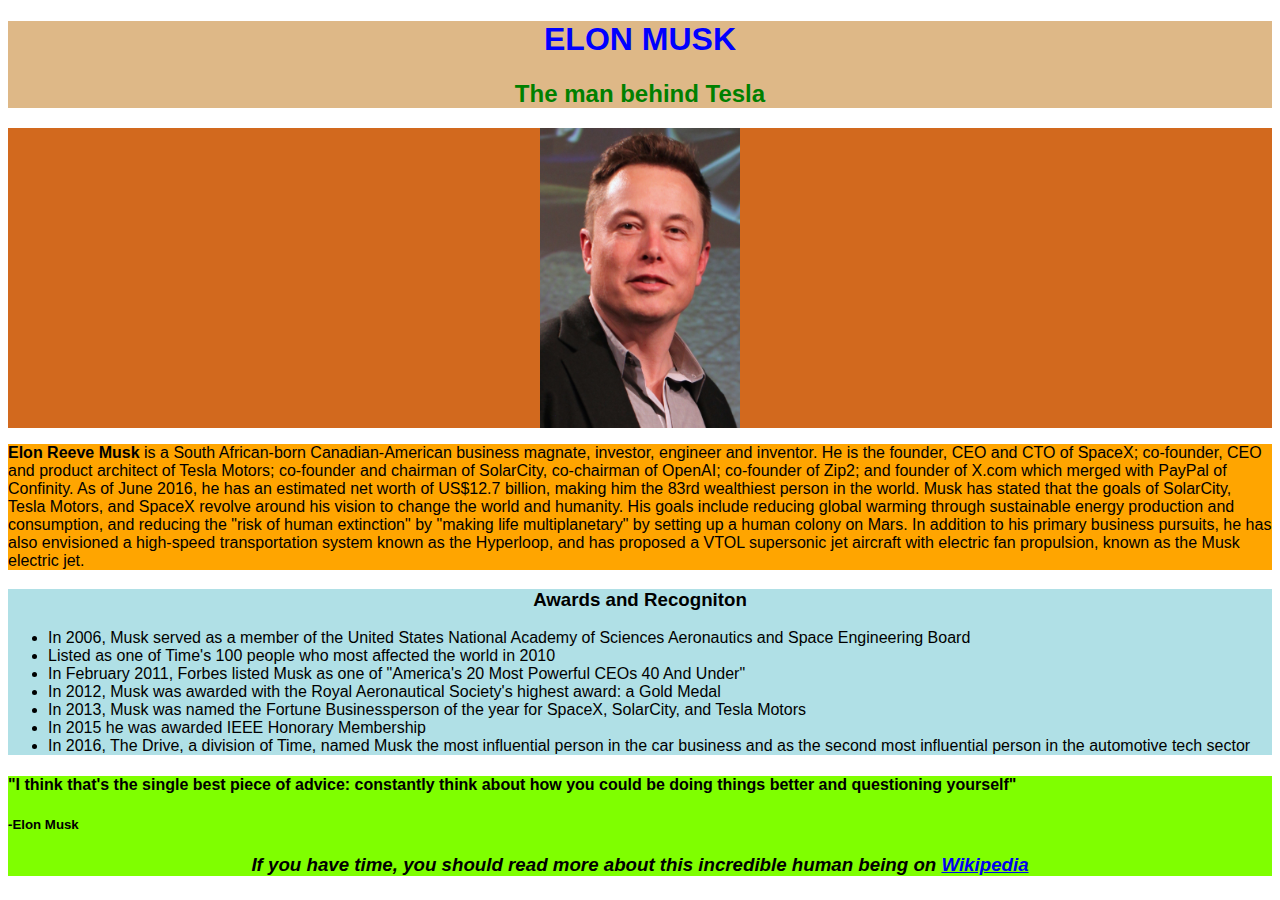
<file: index.html>
<!DOCTYPE html>
<html lang="en">
<head>

  <!-- Basic Page Needs
  –––––––––––––––––––––––––––––––––––––––––––––––––– -->
  <meta charset="utf-8">
  <title>ELON MUSK</title>
  <meta name="description" content="">
  <meta name="author" content="">

  <!-- Mobile Specific Metas
  –––––––––––––––––––––––––––––––––––––––––––––––––– -->
  <meta name="viewport" content="width=device-width, initial-scale=1">
<link rel="stylesheet" type="text/css" href="style.css">
  </head>
<body>
<div class="a">
<h1 align="center" >ELON MUSK</h1>
<h2 align="center">The man behind Tesla</h2>
</div>
<div class="b">
<center><img src="Elon_Musk.jpg" alt="Elon Musk" height="300" width="200" align="middle"></center>
</div>
<div class="hello">
<p>
<b>Elon Reeve Musk</b> is a South African-born Canadian-American business magnate, investor, engineer and inventor.

He is the founder, CEO and CTO of SpaceX; co-founder, CEO and product architect of Tesla Motors; co-founder and chairman of SolarCity, co-chairman of OpenAI; co-founder of Zip2; and founder of X.com which merged with PayPal of Confinity. As of June 2016, he has an estimated net worth of US$12.7 billion, making him the 83rd wealthiest person in the world.
Musk has stated that the goals of SolarCity, Tesla Motors, and SpaceX revolve around his vision to change the world and humanity. His goals include reducing global warming through sustainable energy production and consumption, and reducing the "risk of human extinction" by "making life multiplanetary" by setting up a human colony on Mars.
In addition to his primary business pursuits, he has also envisioned a high-speed transportation system known as the Hyperloop, and has proposed a VTOL supersonic jet aircraft with electric fan propulsion, known as the Musk electric jet.
</p>
</div>
<div class="test" >
<h3 align="center">Awards and Recogniton</h3>
<ul>
<li>In 2006, Musk served as a member of the United States National Academy of Sciences Aeronautics and Space Engineering Board</li>
<li>Listed as one of Time's 100 people who most affected the world in 2010</li>
<li>In February 2011, Forbes listed Musk as one of "America's 20 Most Powerful CEOs 40 And Under"</li>
<li>In 2012, Musk was awarded with the Royal Aeronautical Society's highest award: a Gold Medal</li>
<li>In 2013, Musk was named the Fortune Businessperson of the year for SpaceX, SolarCity, and Tesla Motors</li>
<li>In 2015 he was awarded IEEE Honorary Membership</li>
<li>In 2016, The Drive, a division of Time, named Musk the most influential person in the car business and as the second most influential person in the automotive tech sector</li>
</ul>
</div>
<div class="c">
<h4>"I think that's the single best piece of advice: constantly think about how you could be doing things better and questioning yourself"</h4> <h5>-Elon Musk</h5>
<h3 align="center"><i>If you have time, you should read more about this incredible human being on <a href="https://en.wikipedia.org/wiki/Elon_Musk">Wikipedia</i></a></h3>
</div>
</body>
</html>
</file>
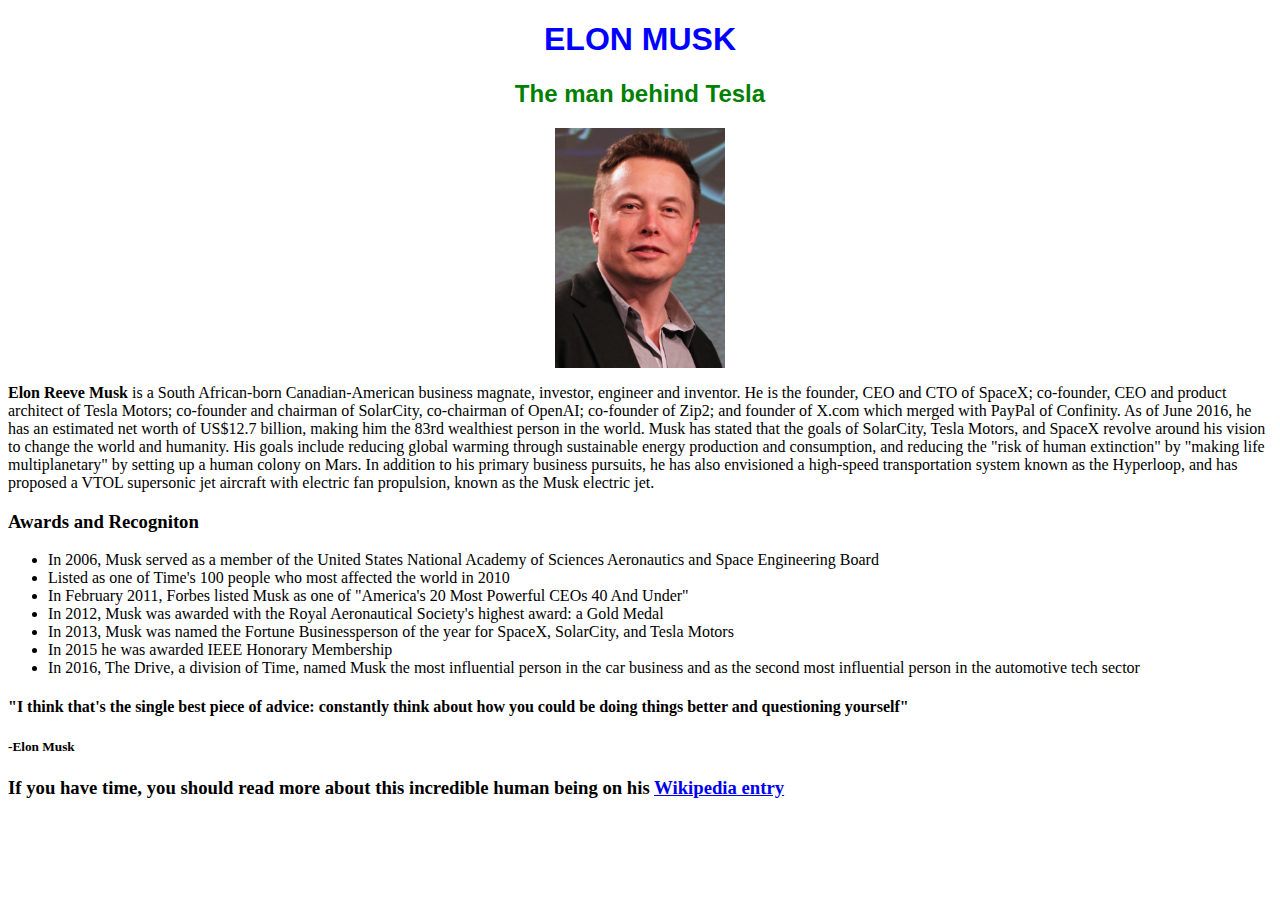
<file: personality.html>
<!DOCTYPE html>
<html lang="en">
<head>

  <!-- Basic Page Needs
  –––––––––––––––––––––––––––––––––––––––––––––––––– -->
  <meta charset="utf-8">
  <title>ELON MUSK</title>
  <meta name="description" content="">
  <meta name="author" content="">

  <!-- Mobile Specific Metas
  –––––––––––––––––––––––––––––––––––––––––––––––––– -->
  <meta name="viewport" content="width=device-width, initial-scale=1">
<link rel="stylesheet" type="text/css" href="style.css">
  </head>
<body>
<h1 align="center">ELON MUSK</h1>
<h2 align="center">The man behind Tesla</h2>
<center><img src="Elon_Musk.jpg" alt="Elon Musk" height="240" width="170" align="middle"></center>
<p>
<b>Elon Reeve Musk</b> is a South African-born Canadian-American business magnate, investor, engineer and inventor.

He is the founder, CEO and CTO of SpaceX; co-founder, CEO and product architect of Tesla Motors; co-founder and chairman of SolarCity, co-chairman of OpenAI; co-founder of Zip2; and founder of X.com which merged with PayPal of Confinity. As of June 2016, he has an estimated net worth of US$12.7 billion, making him the 83rd wealthiest person in the world.
Musk has stated that the goals of SolarCity, Tesla Motors, and SpaceX revolve around his vision to change the world and humanity. His goals include reducing global warming through sustainable energy production and consumption, and reducing the "risk of human extinction" by "making life multiplanetary" by setting up a human colony on Mars.
In addition to his primary business pursuits, he has also envisioned a high-speed transportation system known as the Hyperloop, and has proposed a VTOL supersonic jet aircraft with electric fan propulsion, known as the Musk electric jet.
</p>
<h3>Awards and Recogniton</h3>
<ul>
<li>In 2006, Musk served as a member of the United States National Academy of Sciences Aeronautics and Space Engineering Board</li>
<li>Listed as one of Time's 100 people who most affected the world in 2010</li>
<li>In February 2011, Forbes listed Musk as one of "America's 20 Most Powerful CEOs 40 And Under"</li>
<li>In 2012, Musk was awarded with the Royal Aeronautical Society's highest award: a Gold Medal</li>
<li>In 2013, Musk was named the Fortune Businessperson of the year for SpaceX, SolarCity, and Tesla Motors</li>
<li>In 2015 he was awarded IEEE Honorary Membership</li>
<li>In 2016, The Drive, a division of Time, named Musk the most influential person in the car business and as the second most influential person in the automotive tech sector</li>
</ul>
<h4>"I think that's the single best piece of advice: constantly think about how you could be doing things better and questioning yourself"</h4> <h5>-Elon Musk</h5>
<h3>If you have time, you should read more about this incredible human being on his <a href="https://en.wikipedia.org/wiki/Elon_Musk">Wikipedia entry</h3>
</body>
</html>
</file>
<file: style.css>
h1
{
	color: blue;
	font-family: helvetica;
}
h2
{
	color: green;
	font-family: helvetica;
}
.test
{
	background-color: powderblue;
	height: 100%;
	font-family: Helvetica;
}
.hello
{
	background-color: orange;
	height: 100%;
	font-family: Helvetica;
}
.a
{
	background-color: burlywood;
	height: 100%;
}
.b
{
	background-color: chocolate;
	height: 100%; 
}
.c
{
	font-family: helvetica;
	background-color: chartreuse;
	height: 100%;
	width: 100%;
}
</file>
